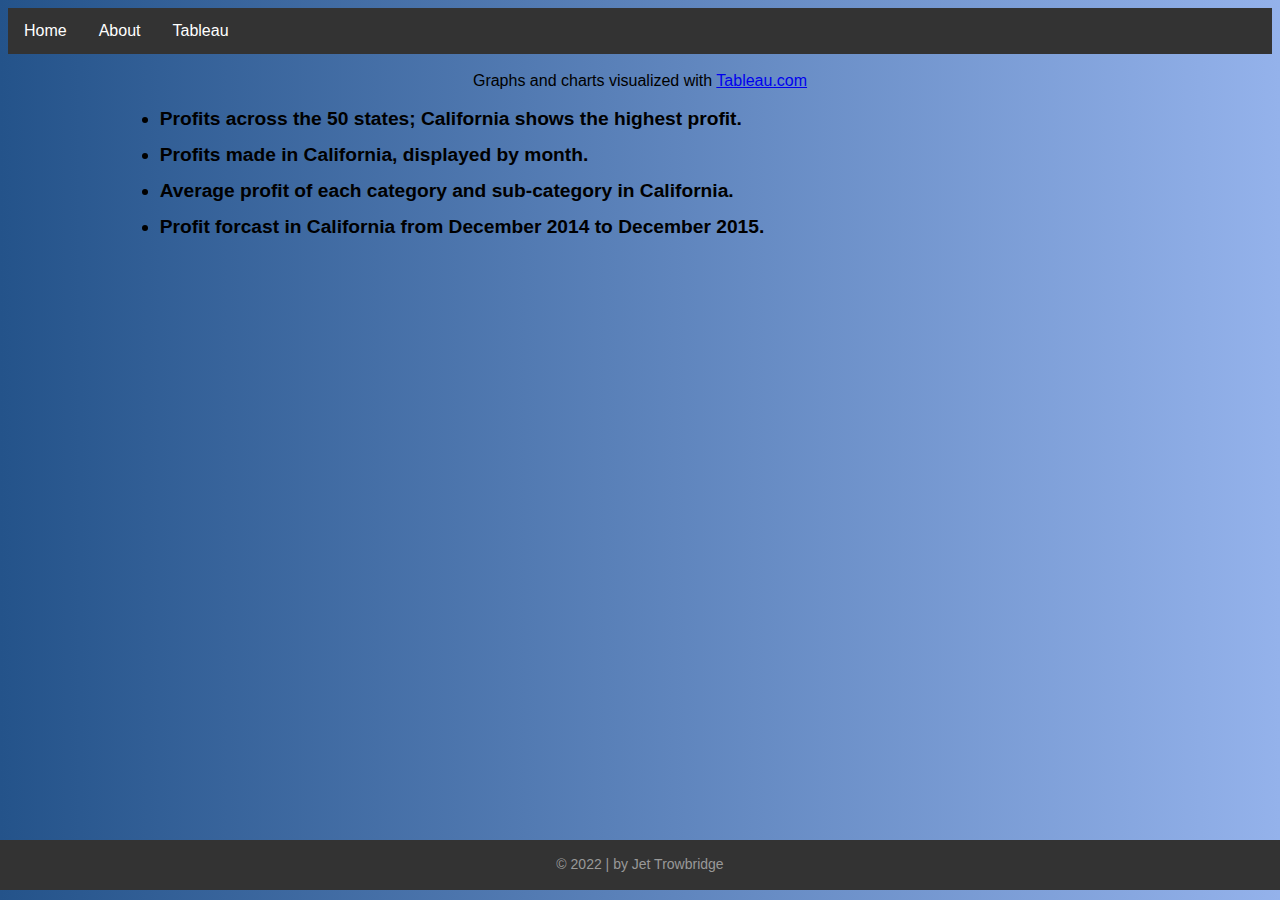
<file: html/tableau.html>
<!--Jet Trowbridge 4/16/22-->
<!DOCTYPE html>
<html lang="en">
<head>
    <meta charset="UTF-8">
    <meta http-equiv="X-UA-Compatible" content="IE=edge">
    <meta name="viewport" content="width=device-width, initial-scale=1.0">
    <title>Jet Trowbridge - Tableau</title>
    <link href="../styles/bootstyles.css" rel="stylesheet" />
</head>
<body>
    <ul>
        <li><a class="active" href="../index.html">Home</a></li>
        <li><a href="about.html">About</a></li>
        <li><a href="tableau.html">Tableau</a></li>
    </ul>
</body>
<div class="tableau">
    <br>Graphs and charts visualized with <a href="https://www.tableau.com/">Tableau.com</a><br>
    <!--First Tableau Visualization--> 
    <br>
    <div class='tableauPlaceholder' id='viz1650141408409' style='position: relative'><noscript>
        <a href='#'><img alt='Sheet 1 ' src='https:&#47;&#47;public.tableau.com&#47;static&#47;images&#47;We&#47;WebDevProject_16501400919040&#47;Sheet1&#47;1_rss.png' style='border: none' /></a></noscript>
        <object class='tableauViz'  style='display:none;'><param name='host_url' value='https%3A%2F%2Fpublic.tableau.com%2F' /> <param name='embed_code_version' value='3' /> <param name='site_root' value='' />
            <param name='name' value='WebDevProject_16501400919040&#47;Sheet1' /><param name='tabs' value='no' /><param name='toolbar' value='yes' />
            <param name='static_image' value='https:&#47;&#47;public.tableau.com&#47;static&#47;images&#47;We&#47;WebDevProject_16501400919040&#47;Sheet1&#47;1.png' /> <param name='animate_transition' value='yes' />
            <param name='display_static_image' value='yes' /><param name='display_spinner' value='yes' /><param name='display_overlay' value='yes' /><param name='display_count' value='yes' /><param name='language' value='en-US' />
            <param name='filter' value='publish=yes' /></object>
    </div>                
    <script type='text/javascript'>                    
        var divElement = document.getElementById('viz1650141408409');                    
        var vizElement = divElement.getElementsByTagName('object')[0];                    
        vizElement.style.width='100%';vizElement.style.height=(divElement.offsetWidth*0.75)+'px';                    
        var scriptElement = document.createElement('script');                    
        scriptElement.src = 'https://public.tableau.com/javascripts/api/viz_v1.js';                    
        vizElement.parentNode.insertBefore(scriptElement, vizElement);                
    </script>
    <!--Chart Caption-->
    <li class="caption">Profits across the 50 states; California shows the highest profit.</li><br>

    <!--Second Tableau Vizualization-->
    <br>
    <div class='tableauPlaceholder' id='viz1650141566402' style='position: relative'><noscript>
        <a href='#'><img alt='Sheet 2 ' src='https:&#47;&#47;public.tableau.com&#47;static&#47;images&#47;We&#47;WebDevProjectSheet2&#47;Sheet2&#47;1_rss.png' style='border: none' /></a></noscript>
        <object class='tableauViz'  style='display:none;'><param name='host_url' value='https%3A%2F%2Fpublic.tableau.com%2F' /> <param name='embed_code_version' value='3' /> <param name='site_root' value='' />
            <param name='name' value='WebDevProjectSheet2&#47;Sheet2' /><param name='tabs' value='no' /><param name='toolbar' value='yes' />
            <param name='static_image' value='https:&#47;&#47;public.tableau.com&#47;static&#47;images&#47;We&#47;WebDevProjectSheet2&#47;Sheet2&#47;1.png' /> <param name='animate_transition' value='yes' />
            <param name='display_static_image' value='yes' /><param name='display_spinner' value='yes' /><param name='display_overlay' value='yes' /><param name='display_count' value='yes' /><param name='language' value='en-US' />
            <param name='filter' value='publish=yes' /></object>
        </div>                
    <script type='text/javascript'>                    
        var divElement = document.getElementById('viz1650141566402');                   
        var vizElement = divElement.getElementsByTagName('object')[0];                    
        vizElement.style.width='100%';vizElement.style.height=(divElement.offsetWidth*0.75)+'px';                    
        var scriptElement = document.createElement('script');                    
        scriptElement.src = 'https://public.tableau.com/javascripts/api/viz_v1.js';                    
        vizElement.parentNode.insertBefore(scriptElement, vizElement);                
    </script>
    <!--Chart Caption-->
    <li class="caption">Profits made in California, displayed by month.</li><br>

    <!--Third Tableau Vizualization-->
    <br>
    <div class='tableauPlaceholder' id='viz1650141731317' style='position: relative'><noscript>
        <a href='#'><img alt='Sheet 3 ' src='https:&#47;&#47;public.tableau.com&#47;static&#47;images&#47;We&#47;WebDevProjectSheet3_16501412767980&#47;Sheet3&#47;1_rss.png' style='border: none' /></a></noscript>
        <object class='tableauViz'  style='display:none;'><param name='host_url' value='https%3A%2F%2Fpublic.tableau.com%2F' /> <param name='embed_code_version' value='3' /> <param name='site_root' value='' />
            <param name='name' value='WebDevProjectSheet3_16501412767980&#47;Sheet3' /><param name='tabs' value='no' /><param name='toolbar' value='yes' />
            <param name='static_image' value='https:&#47;&#47;public.tableau.com&#47;static&#47;images&#47;We&#47;WebDevProjectSheet3_16501412767980&#47;Sheet3&#47;1.png' /> <param name='animate_transition' value='yes' />
            <param name='display_static_image' value='yes' /><param name='display_spinner' value='yes' /><param name='display_overlay' value='yes' /><param name='display_count' value='yes' /><param name='language' value='en-US' />
            <param name='filter' value='publish=yes' /></object></div>                
            <script type='text/javascript'>                    
            var divElement = document.getElementById('viz1650141731317');                    
            var vizElement = divElement.getElementsByTagName('object')[0];                    
            vizElement.style.width='100%';vizElement.style.height=(divElement.offsetWidth*0.75)+'px';                    
            var scriptElement = document.createElement('script');                    
            scriptElement.src = 'https://public.tableau.com/javascripts/api/viz_v1.js';                    
            vizElement.parentNode.insertBefore(scriptElement, vizElement);                
    </script>
    <!--Chart Caption-->
    <li class="caption">Average profit of each category and sub-category in California.</li><br>

    <!--Fourth Tableau Vizualization-->
    <br>
    <div class='tableauPlaceholder' id='viz1650141812515' style='position: relative'><noscript>
        <a href='#'><img alt='Sheet 4 ' src='https:&#47;&#47;public.tableau.com&#47;static&#47;images&#47;We&#47;WebDevProject_16501400919040&#47;Sheet4&#47;1_rss.png' style='border: none' /></a></noscript>
        <object class='tableauViz'  style='display:none;'><param name='host_url' value='https%3A%2F%2Fpublic.tableau.com%2F' /> <param name='embed_code_version' value='3' /> <param name='site_root' value='' />
        <param name='name' value='WebDevProject_16501400919040&#47;Sheet4' /><param name='tabs' value='no' /><param name='toolbar' value='yes' />
        <param name='static_image' value='https:&#47;&#47;public.tableau.com&#47;static&#47;images&#47;We&#47;WebDevProject_16501400919040&#47;Sheet4&#47;1.png' /> <param name='animate_transition' value='yes' />
        <param name='display_static_image' value='yes' /><param name='display_spinner' value='yes' /><param name='display_overlay' value='yes' /><param name='display_count' value='yes' /><param name='language' value='en-US' />
        <param name='filter' value='publish=yes' /></object></div>                
        <script type='text/javascript'>                    
        var divElement = document.getElementById('viz1650141812515');                    
        var vizElement = divElement.getElementsByTagName('object')[0];                    
        vizElement.style.width='100%';vizElement.style.height=(divElement.offsetWidth*0.75)+'px';                    
        var scriptElement = document.createElement('script');                    
        scriptElement.src = 'https://public.tableau.com/javascripts/api/viz_v1.js';                    
        vizElement.parentNode.insertBefore(scriptElement, vizElement);                
    </script>
    <!--Chart Caption-->
    <li class="caption">Profit forcast in California from December 2014 to December 2015.</li><br><br>
</div>
<br><br><br>

<div class="footer">
    <br>&copy; 2022 | by Jet Trowbridge
</div>
</html>
</file>
<file: styles/bootstyles.css>
ul {
    list-style-type: none;
    margin: 0;
    padding: 0;
    overflow: hidden;
    background-color: #333;
  }
  
li {
    float: left;
}
  
li a {
    display: block;
    color: white;
    text-align: center;
    padding: 14px 16px;
    text-decoration: none;
}

body {
    background-image: linear-gradient(to right, rgb(36, 83, 138) , rgb(148, 178, 235));
    font-family:'Lucida Sans', 'Lucida Sans Regular', 'Lucida Grande', 'Lucida Sans Unicode', Geneva, Verdana, sans-serif;
}
  
/* Change the link color to #111 (black) on hover */
li a:hover {
    background-color: #111;
}

.tableau{
    top: 114px;
    bottom: 64px;
    padding-left:12%;
    padding-right:12%;
    text-align:center;
    text-decoration-color:black;
}
.footer {
    bottom: 10px;
    height: 50px;
    left: 0px;
    right: 0px;
    font-size: 14px;
    background-color:#333;
    color: #999999;
    text-align: center;
    position:fixed;
}

.caption {
    font-weight: bold;
    font-size:larger;
    border-right: 20px;
}
</file>
